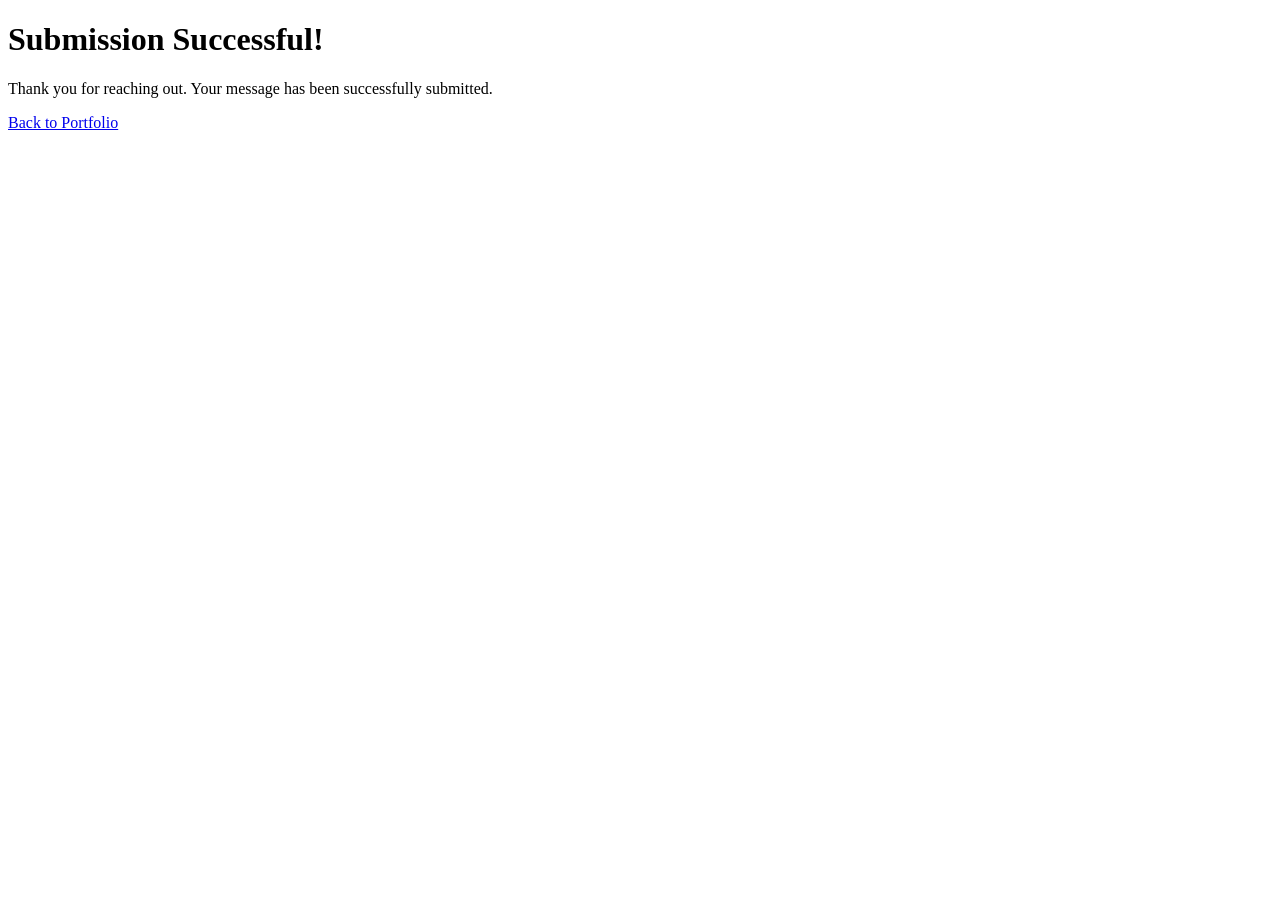
<file: success.html>
<!DOCTYPE html>
<html lang="en">
<head>
    <meta charset="UTF-8">
    <meta name="viewport" content="width=device-width, initial-scale=1.0">
    <title>Submission Successful</title>
</head>
<body>
    <h1>Submission Successful!</h1>
    <p>Thank you for reaching out. Your message has been successfully submitted.</p>
    <a href="index.html">Back to Portfolio</a>
</body>
</html>
</file>
